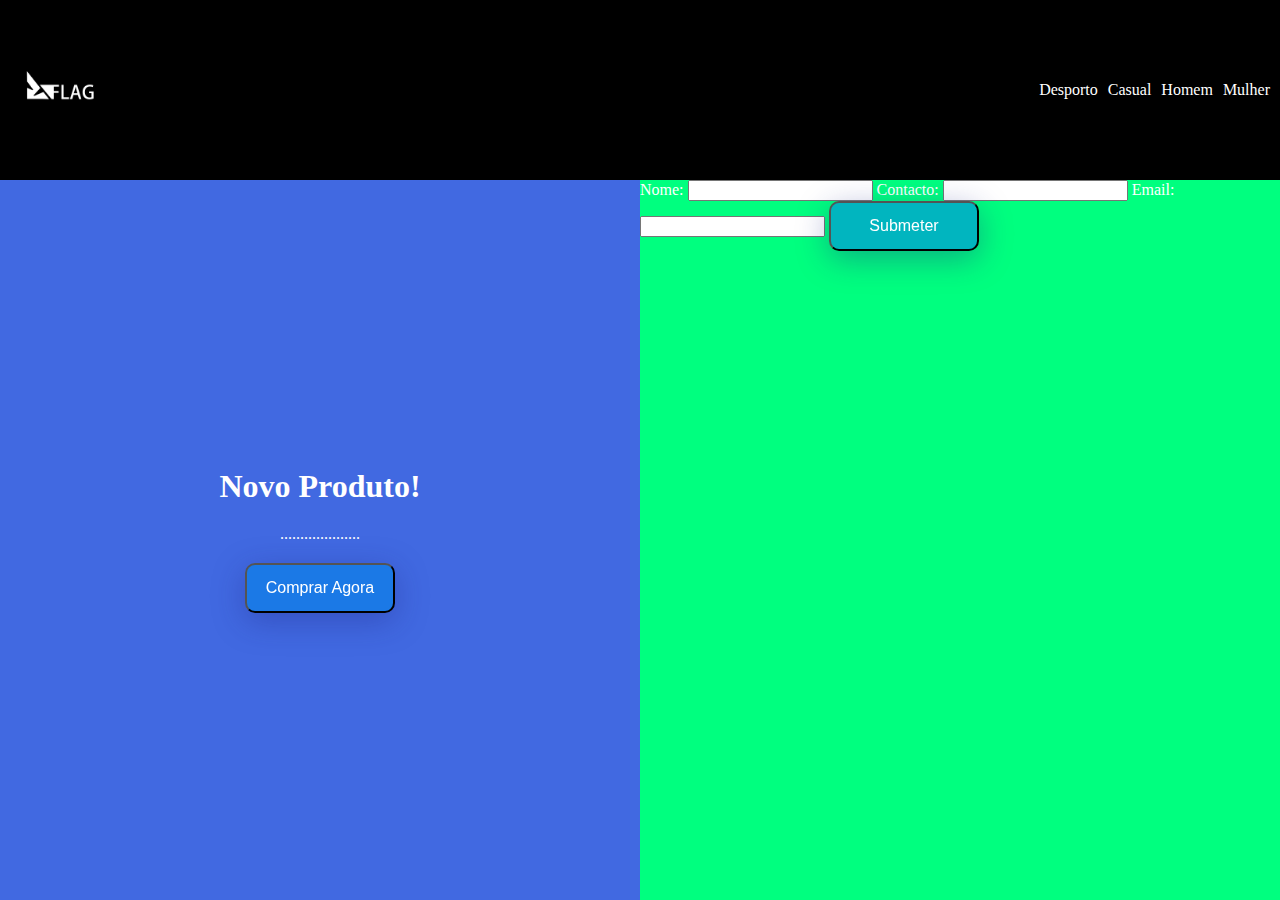
<file: projectNode/index.html>
<!DOCTYPE html>
<html lang="en">
<head>
    <link rel="stylesheet" href="style.css">
    <meta charset="UTF-8">
    <meta name="viewport" content="width=device-width, initial-scale=1.0">
    <link rel="preconnect" href="https://fonts.googleapis.com">
    <link rel="preconnect" href="https://fonts.gstatic.com" crossorigin>
    <link href="https://fonts.googleapis.com/css2?family=Roboto:ital,wght@0,100;0,300;0,400;0,500;0,700;0,900;1,100;1,300;1,400;1,500;1,700;1,900&display=swap" rel="stylesheet">
    <title>Adidas</title>
</head>
<body>
    <div class="header">
        <img id="logo" src="Alpha55.jpg" alt="Logo Adidas">
        <ul>
            <a href="index2.html"><li>Desporto</li></a>
            <a href="index2.html"><li>Casual</li></a>
            <a href="index2.html"><li>Homem</li></a>
            <a href="index2.html"><li>Mulher</li></a>
        </ul>
    </div>
    <div id="main">
        <div class="left">
            <h1>Novo Produto!</h1>
            <p>....................</p>
            <button>Comprar Agora</button>
        </div>
        <div class="right">
            <form action="">
                <label for="nome">Nome: </label>
                <input id="nome" type="text">
                <label for="contacto">Contacto:</label>
                <input id="numero" type="number">
                <label for="email">Email:</label>
                <input id="email" type="email">
                <button id="submit">Submeter</button>
            </form>
        </div>
</div>
</body>
</html>
</file>
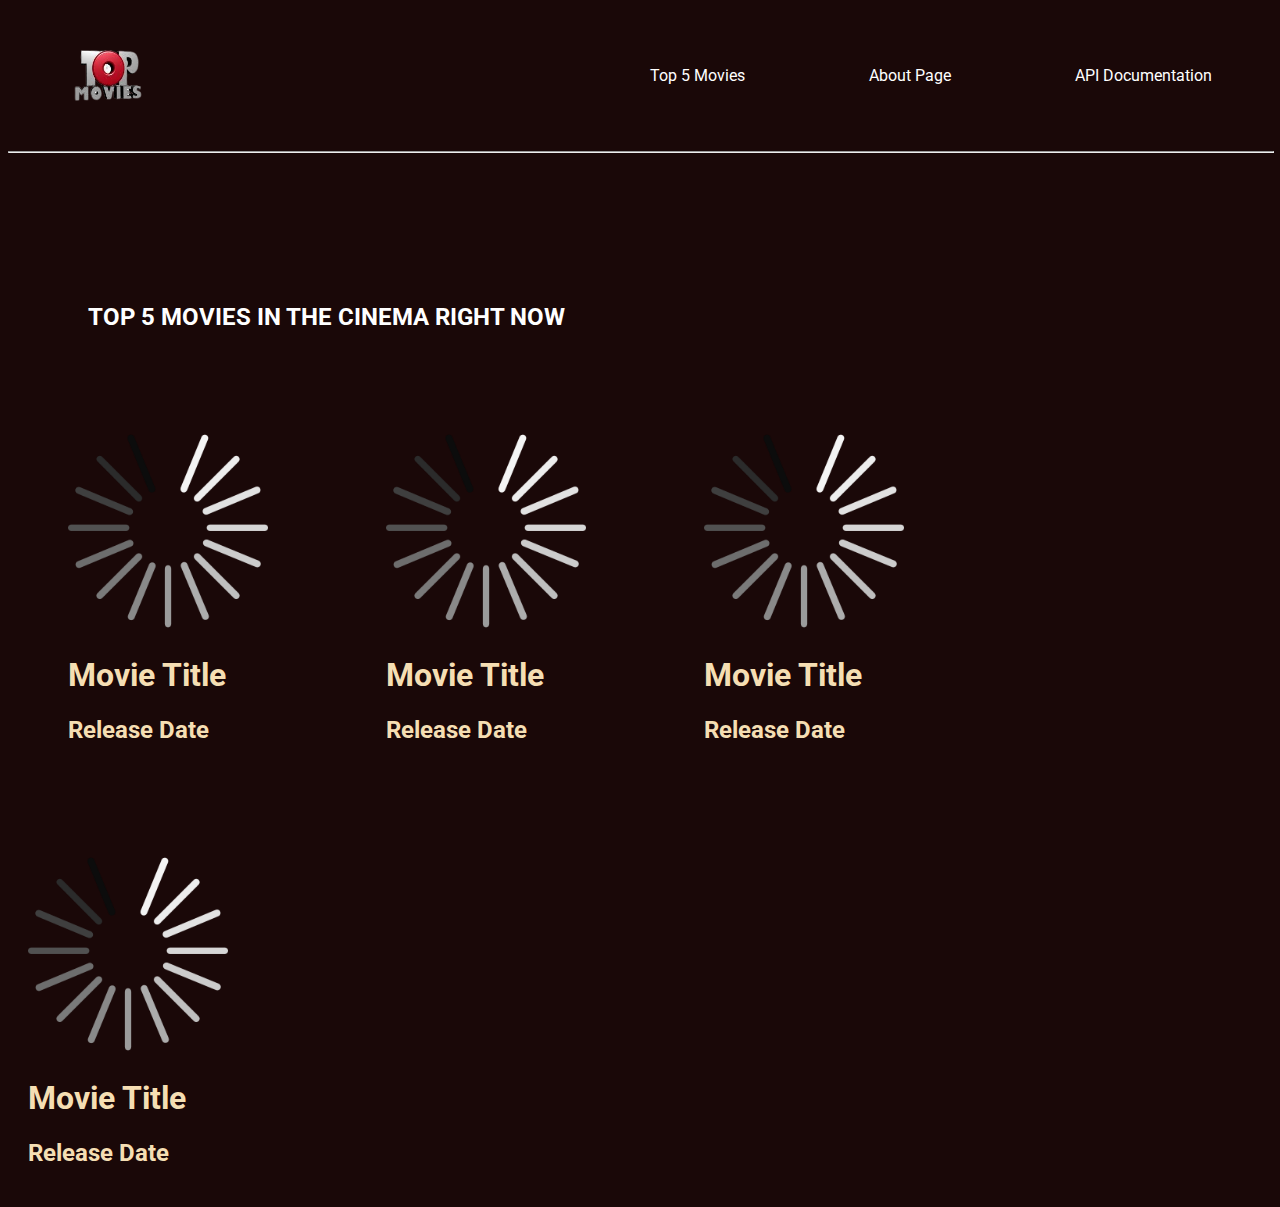
<file: projetofinal/index.html>
<!DOCTYPE html>
<html lang="en">
<head>
  <link rel="stylesheet" href="style.css">
  <meta charset="UTF-8">
  <link href='http://fonts.googleapis.com/css?family=Roboto' rel='stylesheet' type='text/css'>
  <meta name="viewport" content="width=device-width, initial-scale=1.0">
  <link rel="apple-touch-icon" sizes="180x180" href="/images/apple-touch-icon.png">
  <link rel="icon" type="image/png" sizes="32x32" href="/images/favicon-32x32.png">
  <link rel="icon" type="image/png" sizes="16x16" href="/images/favicon-16x16.png">
  <link rel="manifest" href="/site.webmanifest">
</head>
<body>
<div class="wrapper">
  <div class="header">
    <img src="images/image1.png" alt="imagem1" id="imagemlogo">
    <ul>
      <li>Top 5 Movies</li>
      <li>About Page</li>
      <li>API Documentation</li>
    </ul>
  </div>
  <hr>


    <p>TOP 5 MOVIES IN THE CINEMA RIGHT NOW</p>

    <div class="main">
  </div>
  <div class="movie1">
    <img src="images/loading.png" alt="loading" id="imagem1">
    <h1>Movie Title</h1>
    <h2>Release Date</h2>
  </div>
  <div class="movie2">
    <img src="images/loading.png" alt="loading" id="imagem2">
    <h1>Movie Title</h1>
    <h2>Release Date</h2>
  </div>

  <div class="movie3">
    <img src="images/loading.png" alt="loading" id="imagem3">
    <h1>Movie Title</h1>
    <h2>Release Date</h2>
  </div>

  <div class="movie4">
    <img src="images/loading.png" alt="loading" id="imagem4">
    <h1>Movie Title</h1>
    <h2>Release Date</h2>
  </div>
</div>
</body>
<script>
  function updateMoviesOnPage(movies) {
    const movieContainers = document.querySelectorAll('.movie1, .movie2, .movie3, .movie4');


    movies.forEach((movie, index) => {
      const container = movieContainers[index]; // seleciona nos moviecontainers criados acima e indexa

      const titleElement = container.querySelector('h1'); // troca o titulo
      const releaseDateElement = container.querySelector('h2'); // seleciona a release date
      const imageElement = container.querySelector('img'); // troca o filme

      titleElement.textContent = movie.title;
      releaseDateElement.textContent = "Release Date: " + movie.release_date;


      imageElement.src = 'https://image.tmdb.org/t/p/w500' + movie.poster_path;
      imageElement.alt = movie.title;
    });
  }
  async function fetchMovie() {
    const options = {
      method: 'GET',
      headers: {
        accept: 'application/json',
        Authorization: 'Bearer eyJhbGciOiJIUzI1NiJ9.eyJhdWQiOiJkMjliZThlMWQxM2E0ODllN2VlZDJhZWRiN2Y3M2FhNCIsInN1YiI6IjY2MGVlODQ1ZTE4ZTNmMDE3ZGE0NGM3YiIsInNjb3BlcyI6WyJhcGlfcmVhZCJdLCJ2ZXJzaW9uIjoxfQ.5VvOvFTka2N-dfsMwtIAstcUQLpvmAFVR9OpVp51HGc'
      }
    };

    try {
      const response = await fetch('https://api.themoviedb.org/3/movie/upcoming?language=en-US&page=1', options);
      const data = await response.json();
      const movies = data.results;

      updateMoviesOnPage(movies);
    } catch (error) {
      console.error(error);
    }
  }
  window.addEventListener('load', () => {
    fetchMovie();
  });
</script>
</html>
</file>
<file: projectNode/style.css>
.header{ 
    display:flex;
    justify-content: space-between;
    align-items:center;
    width:100%;
    height:20vh;
    background-color:black;
}



#logo{
   
    width:100px;
    margin-left:10px;

}

*{
    margin:0;
    color:white;
}

.roboto-thin {
    font-family: "Roboto", sans-serif;
    font-weight: 100;
    font-style: normal;
}

.roboto-light {
    font-family: "Roboto", sans-serif;
    font-weight: 300;
    font-style: normal;
}

.roboto-regular {
    font-family: "Roboto", sans-serif;
    font-weight: 400;
    font-style: normal;
}

.roboto-medium {
    font-family: "Roboto", sans-serif;
    font-weight: 500;
    font-style: normal;
}

.roboto-bold {
    font-family: "Roboto", sans-serif;
    font-weight: 700;
    font-style: normal;
}

.roboto-black {
    font-family: "Roboto", sans-serif;
    font-weight: 900;
    font-style: normal;
}

.roboto-thin-italic {
    font-family: "Roboto", sans-serif;
    font-weight: 100;
    font-style: italic;
}

.roboto-light-italic {
    font-family: "Roboto", sans-serif;
    font-weight: 300;
    font-style: italic;
}

.roboto-regular-italic {
    font-family: "Roboto", sans-serif;
    font-weight: 400;
    font-style: italic;
}

.roboto-medium-italic {
    font-family: "Roboto", sans-serif;
    font-weight: 500;
    font-style: italic;
}

.roboto-bold-italic {
    font-family: "Roboto", sans-serif;
    font-weight: 700;
    font-style: italic;
}

.roboto-black-italic {
    font-family: "Roboto", sans-serif;
    font-weight: 900;
    font-style: italic;
}

#menu{
    margin-right:10px;
}

ul{
    margin-right:10px;
    display: flex;
    flex-direction:row;
    justify-content: center;
    align-items: center;
    gap: 10px;
}

li{
    list-style:none;
}

a{
    text-decoration: none;
}

a:hover{
    text-decoration: 3px ghostwhite underline;
    text-underline-offset: 8px;
}

#main{
    width:100%;
    height: 80vh;
    background-color: brown;
    background-image: url('pexels-pixabay-417173.jpg');
    background-repeat: no-repeat;
    background-size: cover;
    background-position: center;
    display: flex;
}

.left{
    width: 50%;
    height: 100%;
    background-color: royalblue;
    display: flex;
    justify-content: center;
    flex-direction: column;
    align-items: center;
    gap: 20px;
}

.right{
    width: 50%;
    height: 100%;
    background-color: springgreen;
}

div p{
    width: 80%;
    text-align: center;
}

button{
    background: rgba( 2, 131, 233, 0.6 );
    box-shadow: 0 8px 32px 0 rgba( 31, 38, 135, 0.37 );
    backdrop-filter: blur( 8.5px );
    -webkit-backdrop-filter: blur( 8.5px );
    border-radius: 10px;
    width: 150px;
    height: 50px;
    font-size: medium;
}

button:hover{
    cursor: pointer;
}
</file>
<file: projetofinal/style.css>
.wrapper {
    width: 100%;
    max-width: 1900px;
    margin: 0 auto;
}

.header {
    display: flex;
    justify-content: space-between;
    align-items: center;
    width: 100%;
    height: 15vh;
    background-color: #1A0808;
}




#main {

    background-color: #1A0808;


}

h1, h2{
    color: wheat;
}



p {
    color: white;
    font-size: x-large;
    margin-top:150px;
    margin-bottom: 10px;
    font-weight: bolder;
    padding-bottom: 20px;
    margin-left: 80px;
}
body {
    font-family: 'Roboto', sans-serif;
    background-color: #1A0808;

}

.movie1{
    width:22%;
    float: left;
    padding: 20px;
    margin-left: 40px;
    margin-top: 50px;



}
.movie2{
    width:22%;
    float: left;
    padding: 20px;
    margin-top: 50px;

}
.movie3{
    width:22%;
    float: left;
    padding: 20px;
    margin-top: 50px;

}
.movie4{
    width:22%;
    float: left;
    padding: 20px;
    margin-top: 50px;

}

li{
    list-style-type: none;
    display: inline;
    padding:60px;
    color: white;
}



hr{
    background-color: #5F1212;
    width:100%;

}

#imagemlogo {
    width: 200px;

}

#imagem1{
    width:200px;

}

#imagem2{
    width:200px;
}

#imagem3{
    width:200px;
}
#imagem4{
    width:200px;
}
</file>
